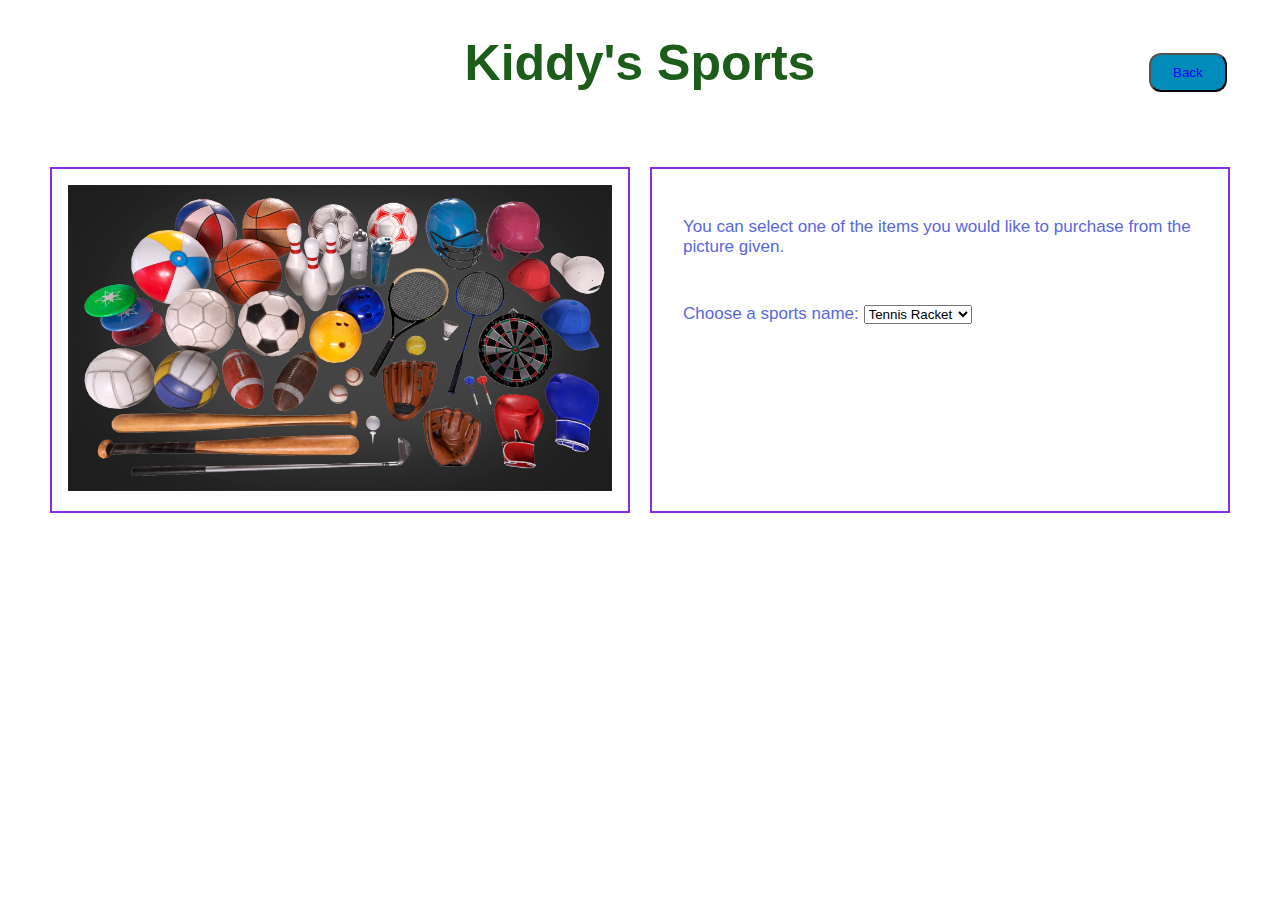
<file: sports.html>
<!DOCTYPE html>
<html lang="en">
<head>
    <meta charset="UTF-8">
    <meta http-equiv="X-UA-Compatible" content="IE=edge">
    <meta name="viewport" content="width=device-width, initial-scale=1.0">
    <link rel="stylesheet" type="text/css" href="style.css" />
    <title>Kiddy's Sports</title>
</head>
<body>
    <div class="container">
        
        <h1 class = "sports">Kiddy's Sports </h1>
        <div>
            <span>
                <button class="button1"> <a href="index.html">Back</a> </button>
            </span>
        </div>
        <div class = "parent">
        <div class="child">
        <img id = "image" src="images/sports.png">
        </div>
        <div class="child">
        <p class = "purchase"> You can select one of the items you would like to purchase from the picture given.</p>
        
        <p class = "purchase">
            <label for="dog-names">Choose a sports name:</label>
            <select name="dog-names" id="dog-names">
                <option value="rigatoni">Tennis Racket</option>
                <option value="dave">Football</option>
                <option value="pumpernickel">Baseball</option>
                <option value="reeses">Boxing Gloves</option>
            </select> 
        </p>
        </div>            
        </div>  
    </div> 
</body>
</html>
</file>
<file: style.css>
.ugly{    
    font-size: large;
    color: rgb(241, 66, 7);
}

.parent {
    display: flex;
    /* border: 1px solid black;     */
    padding: 2rem 2rem;   
} 
.child {
    flex:1;
    display: inline-block;    
    border: 2px solid blueviolet;
    margin: 10px;
    padding: 1rem 1rem;    
} 
.sports{
    text-align: center;
    font-size: 50px;
    font-family: 'Gill Sans', 'Gill Sans MT', Calibri, 'Trebuchet MS', sans-serif;
    color: rgb(28, 93, 28);
}
#image{
    max-width: 100%;
    height:auto; 
}
.purchase{
    padding: 15px;
    text-align: left;
    font-size: 17px;
    font-family: 'Franklin Gothic Medium', 'Arial Narrow', Arial, sans-serif;
    color:rgb(89, 103, 223)
}
#frd_img{
    margin: 30px;
    max-width: 100%;
    height: 250px;
}
.button1{
    margin-top: 4em;
    margin-right: 4em;
    padding: 10px 22px;    
    background-color: #008CBA;
    color:white;
    border-radius: 12px;
    position:absolute;
    top:0;
    right:0;
    
}
a:link, :visited, :hover, :active{
    text-decoration: none;    
}
.foot{
    text-align: center;
    color:rgb(132, 95, 3);
    font-size: small;
}
</file>
